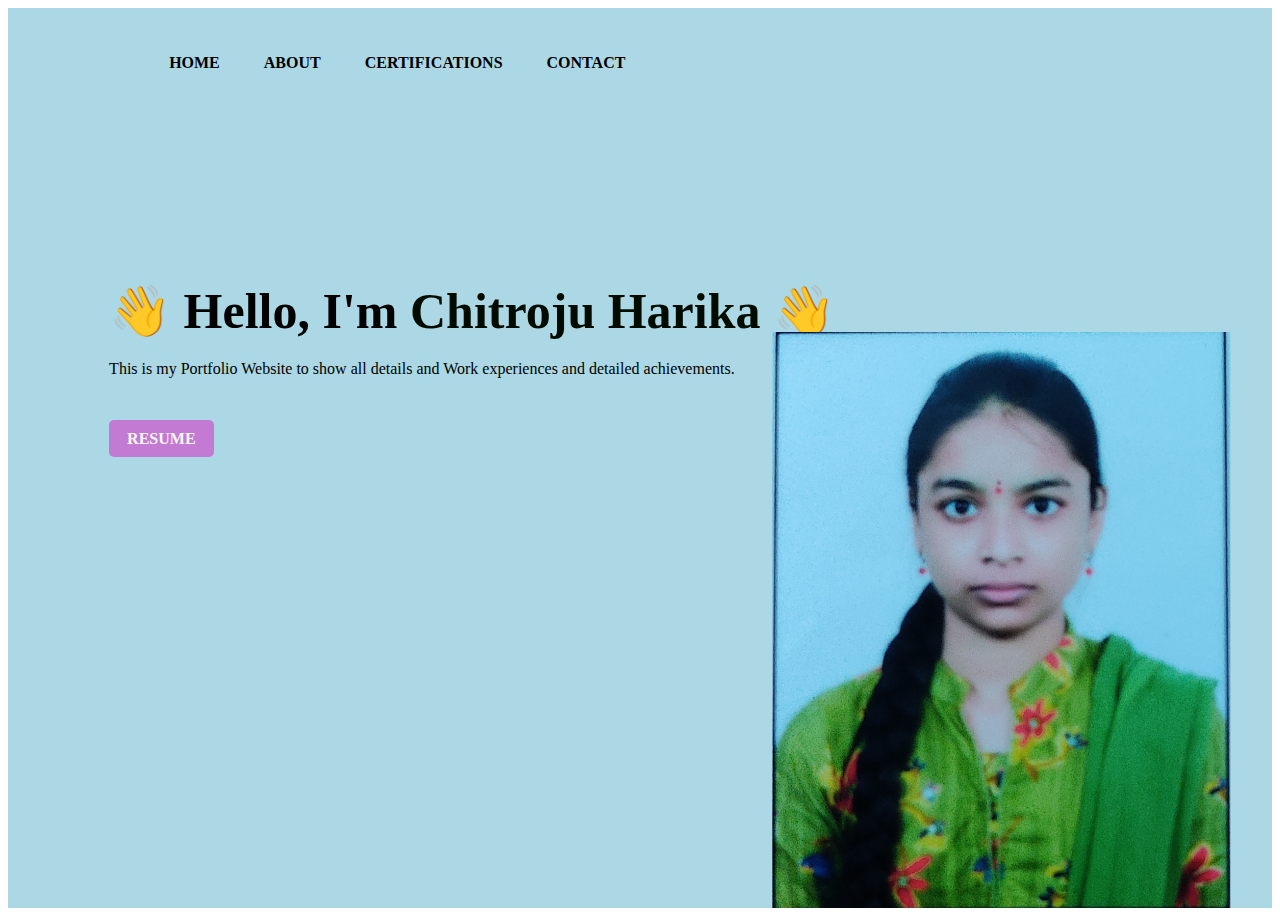
<file: index.html>
<html lang="en">
    <head>
        <meta charset="UTF-8">
        <meta name="viewport" content="width=device-width, initial-scale=1.0">
        <title>Document</title>
        <link rel="stylesheet" href="portfolio/design.css">
    </head>
    
    <body>
        <div class="port">
            <nav>
                <ul>
                    <li><a href="portfolio.html">HOME</a></li>
                    <li><a href="about.html">ABOUT</a></li>
                    <li><a href="certificates.html">CERTIFICATIONS</a></li>
                    <li><a href="#">CONTACT</a></li>
                </ul>
            </nav>
            <div class="detail">
                <div class="about">
                </div>
                <h1>👋 Hello, I'm <span>Chitroju Harika 👋</span></h1>
                <p>
                    This is my Portfolio Website to show all details and Work experiences and detailed achievements. <br> 
                </p>
            <br><br><a href="portfolio/Chitroju Harika ATS Resume.pdf" >RESUME</a> 
            </div>
            <div class="images">
                <img src="portfolio/Harika.jpg" class="bck">
            </div>
        </div>
        
        
    </body>
    </html>
</file>
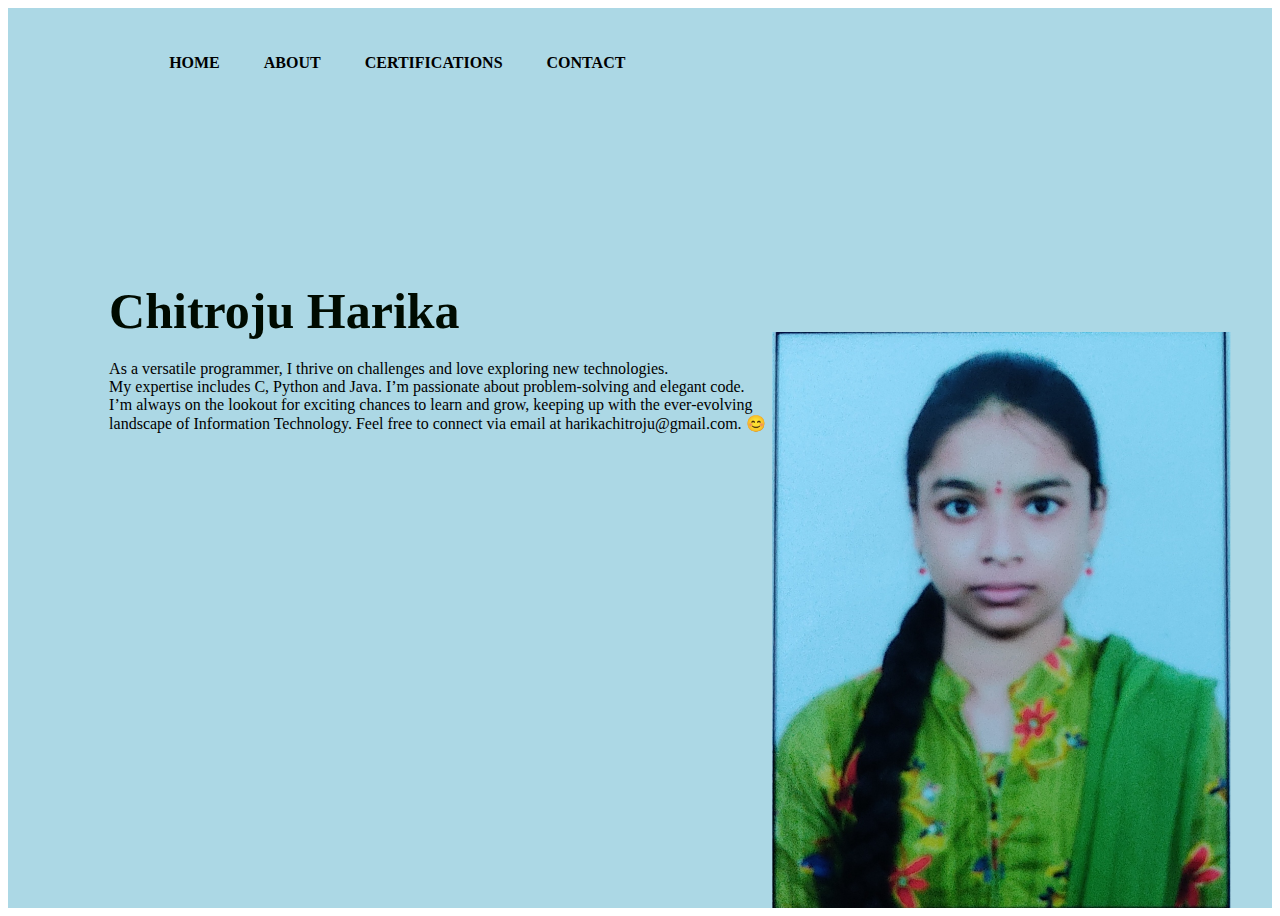
<file: about.html>
<!DOCTYPE html>
<html lang="en">
<head>
    <meta charset="UTF-8">
    <meta name="viewport" content="width=device-width, initial-scale=1.0">
    <title>Document</title>
    <link rel="stylesheet" href="portfolio/design.css">
</head>

<body>
    <div class="port">
        <nav>
            <ul>
                <li><a href="portfolio.html">HOME</a></li>
                <li><a href="about.html">ABOUT</a></li>
                <li><a href="certificates.html">CERTIFICATIONS</a></li>
                <li><a href="#">CONTACT</a></li>
            </ul>
        </nav>
        <div class="detail">
            <div class="about">
            <h1><span>Chitroju Harika</span></h1>
            </div>
            <p> As a versatile programmer, I thrive on challenges and love exploring new technologies.<br>
                My expertise includes C, Python and Java. I’m passionate about problem-solving and elegant code. <br>
                I’m always on the lookout for exciting chances to learn and grow, keeping up with the ever-evolving <br>
                landscape of Information Technology. Feel free to connect via email at harikachitroju@gmail.com. 😊
            </p> 
        </div>
        <div class="images">
            <img src="portfolio/Harika.jpg" class="bck">
        </div>
    </div>
    
    
</body>
</html>
</file>
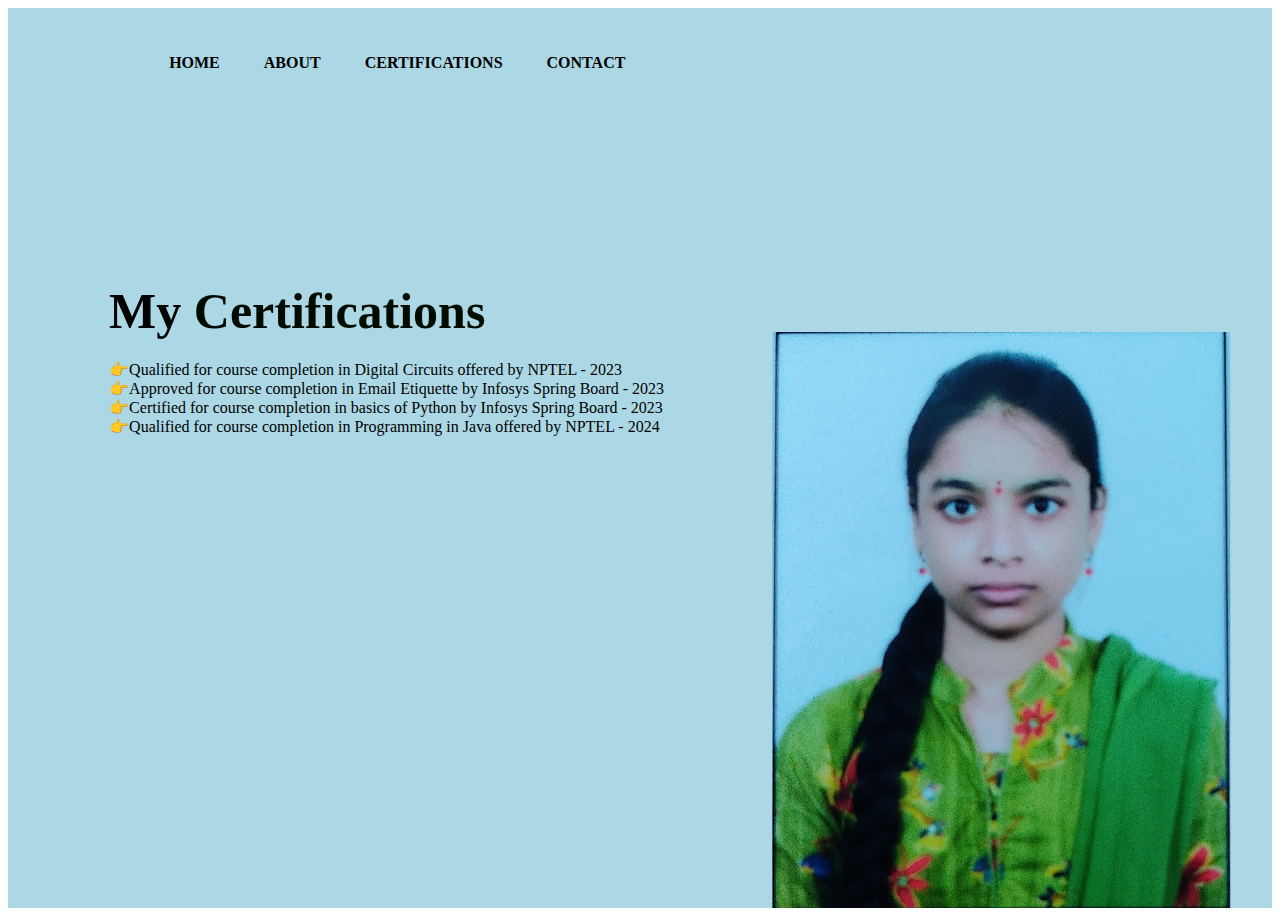
<file: certificates.html>
<!DOCTYPE html>
<html lang="en">
<head>
    <meta charset="UTF-8">
    <meta name="viewport" content="width=device-width, initial-scale=1.0">
    <title>Document</title>
    <link rel="stylesheet" href="portfolio/design.css">
</head>

<body>
    <div class="port">
        <nav>
            <ul>
                <li><a href="portfolio.html">HOME</a></li>
                <li><a href="about.html">ABOUT</a></li>
                <li><a href="certificates.html">CERTIFICATIONS</a></li>
                <li><a href="#">CONTACT</a></li>
            </ul>
        </nav>
        <div class="detail">
            <div class="about">
            <h1>My <span>Certifications</span></h1>
            </div>
            <p>
                👉Qualified for course completion in Digital Circuits offered by NPTEL - 2023<br>
                👉Approved for course completion in Email Etiquette by Infosys Spring Board - 2023<br>
                👉Certified for course completion in basics of Python by Infosys Spring Board - 2023<br>
                👉Qualified for course completion in Programming in Java offered by NPTEL - 2024
            </p>
            </div>
        <div class="images">
            <img src="portfolio/Harika.jpg" class="bck">
        </div>
    </div>
    
    
</body>
</html>
</file>
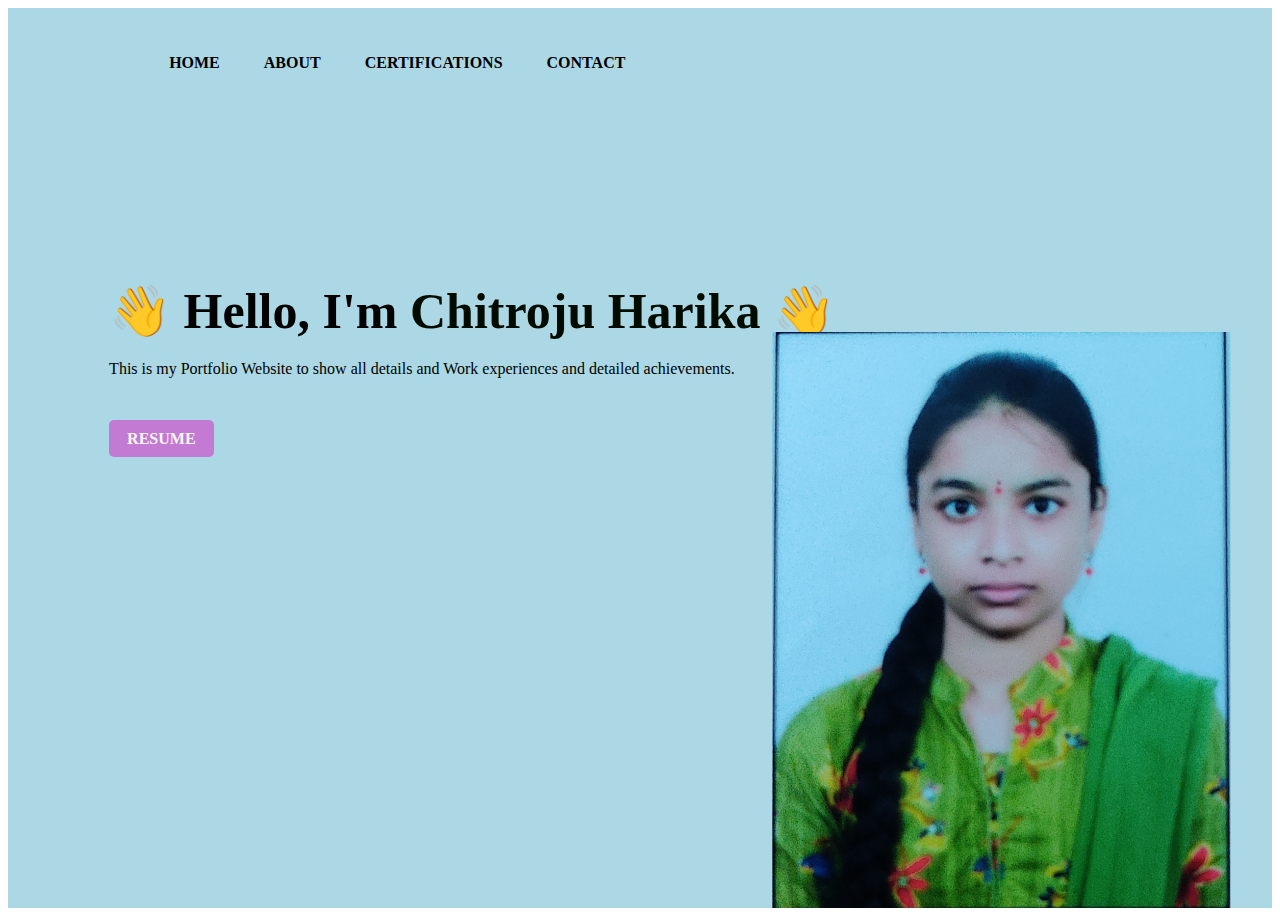
<file: portfolio.html>
<!DOCTYPE html>
<html lang="en">
<head>
    <meta charset="UTF-8">
    <meta name="viewport" content="width=device-width, initial-scale=1.0">
    <title>Document</title>
    <link rel="stylesheet" href="portfolio/design.css">
</head>

<body>
    <div class="port">
        <nav>
            <ul>
                <li><a href="portfolio.html">HOME</a></li>
                <li><a href="about.html">ABOUT</a></li>
                <li><a href="certificates.html">CERTIFICATIONS</a></li>
                <li><a href="#">CONTACT</a></li>
            </ul>
        </nav>
        <div class="detail">
            <h1>👋 Hello, I'm <span>Chitroju Harika 👋</span></h1>
            <p>This is my Portfolio Website to show all details and Work experiences and detailed achievements. <br> </p>
            <br><br><a href="portfolio/Chitroju Harika ATS Resume.pdf" >RESUME</a> 
        </div>
        <div class="images">
            <img src="portfolio/Harika.jpg" class="bck">
        </div>
    </div>
    
</body>
</html>
</file>
<file: portfolio/design.css>
designcss    *{
    margin:0;
    padding:0;
    font-family:sans-serif;
}
.port{
    position:relative;
    width:100%;
    height:100vh;
    background:#acd8e5;
}
nav{
    display:flex;
    width:84%;
    margin:auto;
    padding:20px 0;
    align-items:center;
    justify-content:space-between;
}
nav img{
    width:150px;
    margin-top:-20px;
    margin-left:-20px;
}
nav ul li{
    display:inline-block;
    list-style:none;
    margin:10px 20px;
}
nav ul li a{
    text-decoration:none;
    color:black;
    font-weight:bold;
}
nav ul li a:hover{
    color:rgb(255, 255, 255);
    
}
.detail{
    margin-left:8%;
    margin-top:13%;
}

.detail h1{
    font-size:50px;
    color:black;
    margin-bottom:20px;
}
span{
    color:rgb(0, 11, 0);
    line-height:22px;
}
.detail a{
    background:rgb(195, 122, 210);
    padding:10px 18px;
    text-decoration:none;
    font-weight:bold;
    color:whitesmoke;
    margin:30px 0;
    border-radius:5px;
    
}
.images{
    width:45%;
    height:80%;
    position:absolute;
    bottom:0;
    right:100px;
    


}
.images img{
    height:80%;
    position: absolute;
    left:70%;
    bottom:0;
    transform:translatex(-50%);
    transition:bottom 1s,left 1s;

}

.images:hover.bck{
    bottom:40px;
   
}


.mypic{
    margin-top:100px;
    width:500px;
    height:150px;
    border-radius: 350px;
}
.images:hover.mypic{
    left: 50px;
    bottom:40px;

}
</file>
